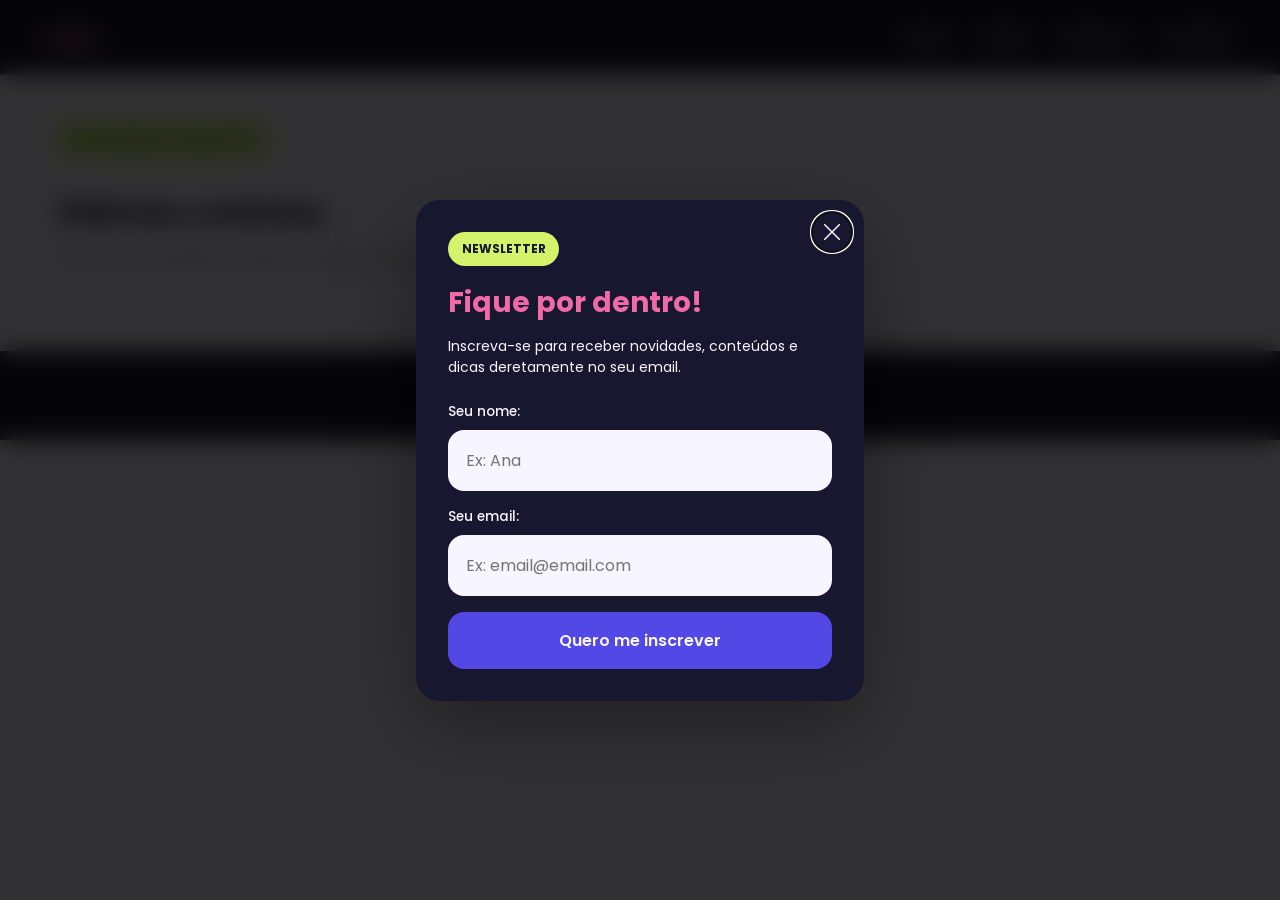
<file: index.html>
<!DOCTYPE html>
<html lang="pt-br">

<head>
    <meta charset="UTF-8">
    <meta name="viewport" content="width=device-width, initial-scale=1.0">
    <title> Explorando a DOM </title>
    <link rel="preconnect" href="https://fonts.googleapis.com">
    <link rel="preconnect" href="https://fonts.gstatic.com" crossorigin>
    <link
        href="https://fonts.googleapis.com/css2?family=Poppins:ital,wght@0,100;0,200;0,300;0,400;0,500;0,600;0,700;0,800;0,900;1,100;1,200;1,300;1,400;1,500;1,600;1,700;1,800;1,900&display=swap"
        rel="stylesheet">

    <link rel="stylesheet" href="style.css">
</head>

<body>
    <header class="header">
        <nav>
            <a href="#" class="logo"> Logo </a>

            <button type="button" id="menu-toggle" aria-label="Abrir Menu" aria-expanded="false" aria-controls="menu">
                <svg width="48" height="48" viewBox="0 0 24 24" fill="none" xmlns="http://www.w3.org/2000/svg">
                    <path fill-rule="evenodd" clip-rule="evenodd"
                        d="M21 5.5H3V7h18V5.5Zm0 5.75H3v1.5h18v-1.5ZM3 17h18v1.5H3V17Z" fill="currentColor" />
                </svg>
            </button>

            <ul id="menu" class="menu">
                <li> <a href="#inicio"> Início </a> </li>
                <li> <a href="pages/sobre.html"> Sobre </a> </li>
                <li> <a href="#servicos"> Serviços </a> </li>
                <li> <a href="#contato"> Contato </a> </li>
            </ul>
        </nav>
    </header>

    <main id="conteudo-principal">
        <section class="noticias" aria-labelledby="titulo-noticias">
            <header class="noticias-header">
            <span class="noticias-tag"> Informação em tempo real </span>
            <h1 id="titulo-noticias"> Últimas notícias </h1>
            <p> Confira as principais notícias do Brasil e do mundo! </p>
            </header>

            <ul id="lista-noticias" class="lista-noticias" aria-label="Lista de noticias">
              
        </section>
    </main>

    <footer>
        <p>&copy; <span id="ano-atual"></span>Todos os direitos reservados.</p>
    </footer>

    <!-- Modal -->
    <dialog id="modal-inscricao" class="modal">
        <button type="button" id="modal-fechar" class="modal-fechar" aria-label="Fechar modal">
            <svg width="24" height="24" fill="none" xmlns="http://www.w3.org/2000/svg" aria-hidden="true"><path d="m20.28 4.78-1.06-1.06L12 10.94 4.78 3.72 3.72 4.78 10.94 12l-7.22 7.22 1.06 1.06L12 13.06l7.22 7.22 1.06-1.06L13.06 12l7.22-7.22Z" fill="currentColor"/></svg>
        </button>

        <div class="modal-conteudo">
            <span class="modal-tag"> NEWSLETTER </span>

            <h2> Fique por dentro! </h2>
            <p> Inscreva-se para receber novidades, conteúdos e dicas deretamente no seu email. </p>

            <form id="form-inscricao" class="form-inscricao">
                <div>
                    <label for="nome"> Seu nome: </label>
                    <input type="text" name="nome" id="nome" placeholder="Ex: Ana" required>
                </div>
                
                <div>
                    <label for="email"> Seu email: </label>
                    <input type="email" name="email" id="email" placeholder="Ex: email@email.com" required>
                </div>

                <button type="submit" class="modal-submit"> Quero me inscrever </button>
            </form>
        </div>
    </dialog>

    <script src="js/menu-hamburguer.js"></script>
    <script src="js/modal.js"></script>
    <script src="js/noticias.js"></script>
    <script src="js/footer.js"></script>
</body>

</html>
</file>
<file: style.css>
:root {
  --font-family: "Poppins", sans-serif;

  --color-dark: #17172f;
  --color-blue: #5148e5;
  --color-pink: #f06aa8;
  --color-lime: #d4f36a;
  --color-creme: #f7f5ff;
}

* {
  margin: 0;
  padding: 0;
  box-sizing: border-box;
  list-style: none;
  text-decoration: none;
}

body {
  font-family: var(--font-family);
  background-color: var(--color-creme);
}

.header {
  width: 100%;
  background-color: var(--color-dark);
  padding: 1rem 0.5rem;
  border-bottom: 0.125rem solid var(--color-blue);
  position: sticky;
  top: 0;
}

nav {
  max-width: 75rem;
  margin: 0 auto;

  display: flex;
  align-items: center;
  justify-content: space-between;

  position: relative;
}

.logo {
  font-size: 1.5rem;
  font-weight: 700;
  color: var(--color-pink);
}

nav button {
  display: flex;
  align-items: center;
  justify-content: center;

  background-color: transparent;
  border: none;
  color: var(--color-pink);
  cursor: pointer;
}

.menu {
  display: flex;
  flex-direction: column;
  gap: 1rem;

  width: 100%;
  position: absolute;

  top: calc(100% + 1rem);
  padding: 1.5rem;

  background-color: var(--color-dark);

  opacity: 0;
  visibility: hidden;
  pointer-events: none;
  z-index: 100;

  transform: translateY(-0.75rem);

  transition: all 150ms ease-in;
}

.menu.ativo {
  opacity: 1;
  visibility: visible;
  pointer-events: auto;

  transform: translateY(0);
}

.menu a {
  display: block;
  color: var(--color-creme);
  font-weight: 500;
  padding: 0.5rem;
  border-radius: 1rem;
}

.menu a:hover {
  background-color: var(--color-pink);
}

/* notícias */
.noticias {
  max-width: 75rem;
  margin: auto;
  padding: 3rem 1rem;
}

.noticias-header {
  margin-bottom: 2rem;
}

.noticias-header h1 {
  margin: 1rem 0 0.5rem;
  color: var(--color-dark);
  font-size: 2rem;
}

.noticias-header p {
  color: #666;
  line-height: 1.6;
}

.lista-noticias {
  display: grid;
  grid-template-columns: repeat(auto-fit, minmax(18rem, 1fr));
  gap: 1rem;
}

.card-noticia {
  height: 100%;
  overflow: hidden;

  border-radius: 1rem;
  background-color: var(--color-dark);
  box-shadow: 0 0.5rem 1rem rgba(19, 35, 91, 0.321);

  display: flex;
  flex-direction: column;

  transition: all 300ms ease-in;
}

.card-noticia img {
  width: 100%;
  height: 14rem;
  object-fit: cover;
}

.card-noticia div {
  display: flex;
  flex-direction: column;
  padding: 1.25rem;
  flex: 1;
}

.card-fonte {
  color: var(--color-lime);
  font-size: 0.75rem;
  font-weight: 700;
  margin-bottom: 0.75rem;
  line-height: 1.5;
}

.card-noticia p {
  color: #c2c0d4;
  font-size: 1rem;
  line-height: 1.5;
}

.card-data {
  font-size: 0.75rem;
  color: #9997b0;
  padding-top: 1rem;
  margin-top: auto;
}

.card-noticia h2 {
  color: var(--color-creme);
  margin-bottom: 0.75rem;
  font-size: 1.25rem;
}

.card-noticia a {
  display: inline-block;
  background-color: var(--color-blue);
  color: var(--color-creme);
  text-align: center;
  padding: 0.75rem;
  margin-top: 1rem;
  border-radius: 0.75rem;
  font-weight: 600;
  transition: all 300ms ease-in;
}

.card-noticia a:hover {
  background-color: var(--color-pink);
  color: var(--color-dark);
}

.card-noticia a:focus-visible {
  outline: 0.25rem solid var(--color-pink);
  outline-offset: 0.25rem;
}

/* footer */
footer {
  background-color: var(--color-dark);
  color: var(--color-creme);
  padding: 2rem 1rem;
  text-align: center;
}

/* Modal */
.modal {
  width: min(98%, 28rem);
  margin: auto;

  border: 0;
  border-radius: 1.5rem;

  background-color: var(--color-dark);
  color: var(--color-creme);

  overflow: visible;

  box-shadow: 0 1.5rem 5rem rgba(0, 0, 0, 0.35);
}

.modal::backdrop {
  background-color: rgba(0, 0, 0, 0.8);
  backdrop-filter: blur(0.75rem);
}

.modal[open] {
  animation: modal-aberto 300ms ease-in forwards;
}

.modal-fechar {
  position: absolute;
  top: 0.75rem;
  right: 0.75rem;

  width: 2.5rem;
  height: 2.5rem;

  display: flex;
  align-items: center;
  justify-content: center;

  border: none;
  border-radius: 50%;

  cursor: pointer;

  color: var(--color-creme);
  background-color: transparent;
  transition: all 200ms ease-in;
}

.modal-fechar:hover {
  background-color: var(--color-pink);
  color: var(--color-dark);
}

.modal-conteudo {
  padding: 2rem;
}

.modal-tag,
.noticias-tag {
  display: inline-block;

  padding: 0.5rem 0.85rem;
  margin-bottom: 1rem;

  background-color: var(--color-lime);
  color: var(--color-dark);
  border-radius: 2rem;
  font-size: 0.75rem;
  font-weight: 700;
}

.modal h2 {
  font-size: 1.75rem;
  margin-bottom: 0.75rem;
  color: var(--color-pink);
}

.modal p {
  margin-bottom: 1.5rem;
  font-size: 0.875rem;
  opacity: 85;
}

.form-inscricao {
  display: flex;
  flex-direction: column;
  gap: 1rem;
}

.form-inscricao div {
  display: flex;
  flex-direction: column;
  gap: 0.5rem;
}

.form-inscricao label {
  font-size: 0.85rem;
  font-weight: 500;
}

.form-inscricao input {
  padding: 1rem;
  border: 0.125rem solid transparent;
  border-radius: 1rem;

  background-color: var(--color-creme);
  color: var(--color-dark);

  font: inherit;
}

.form-inscricao input:focus {
  border-color: var(--color-pink);
}

.modal-submit {
  padding: 1rem;
  border-radius: 1rem;

  border: none;
  cursor: pointer;

  background-color: var(--color-blue);
  color: var(--color-creme);
  font: inherit;
  font-size: 1rem;
  font-weight: 600;

  transition: all 300ms ease-in;
}

.modal-submit:hover {
  background-color: var(--color-pink);
  color: var(--color-dark);
}

.modal-rodape {
  display: block;
  margin-top: 1.25rem;
  text-align: center;
  font-size: 0.75rem;
  opacity: 0.65;
}

@keyframes modal-aberto {
  from {
    opacity: 0;
    transform: translateY(2rem) scale(0.95);
  }

  to {
    opacity: 1;
    transform: translateY(0) scale(1);
  }
}

/* Responsividade */
@media screen and (min-width: 48rem) {
  .menu {
    position: static;
    visibility: visible;
    pointer-events: auto;
    transform: none;
    opacity: 1;
    padding: 0;

    flex-direction: row;
    width: auto;
  }

  nav button {
    display: none;
  }
}
</file>
